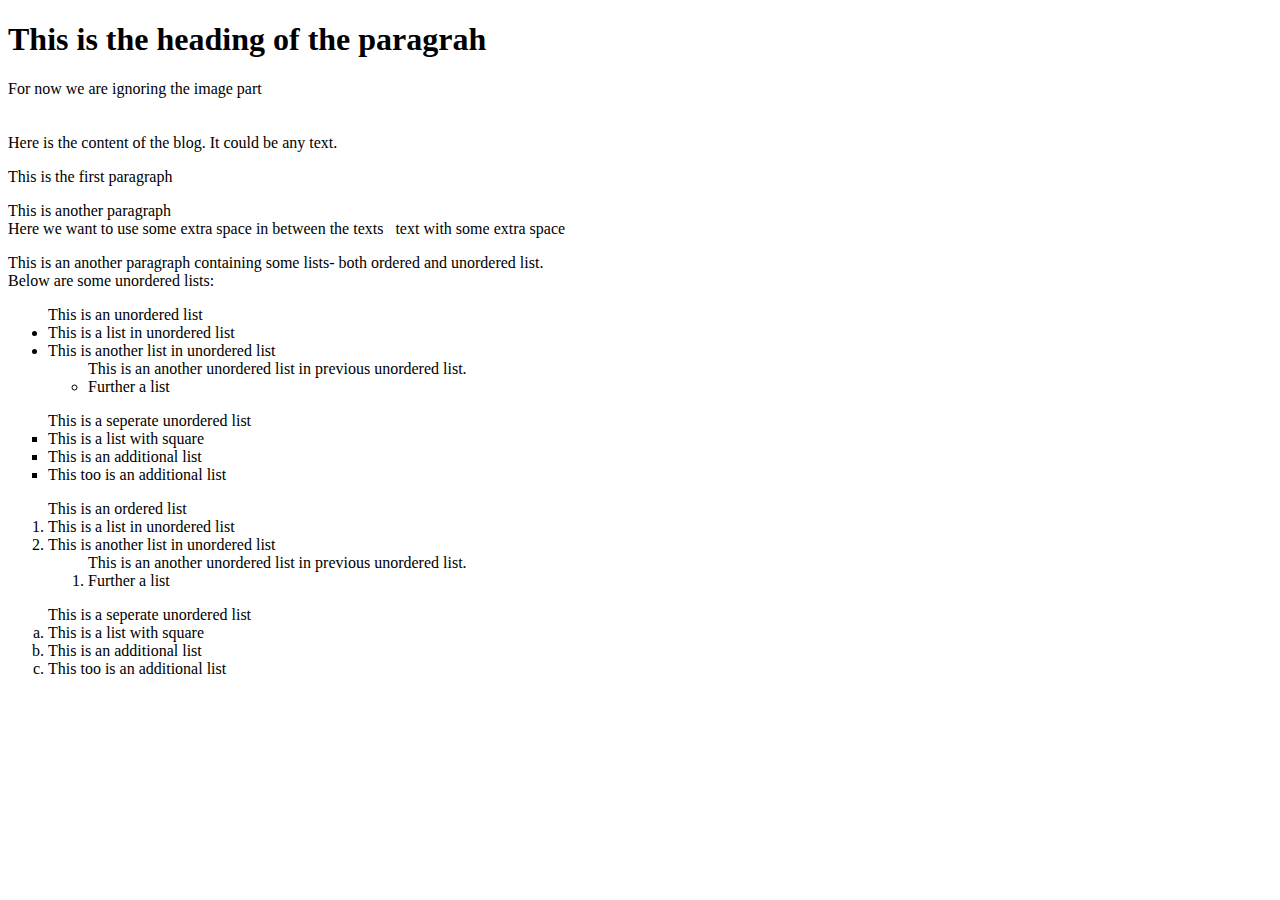
<file: DEV - Ninja/index.html>
<!DOCTYPE html>
<html lang="en">

<head>
    <meta charset="UTF-8">
    <meta http-equiv="X-UA-Compatible" content="IE=edge">
    <meta name="viewport" content="width=device-width, initial-scale=1.0">
    <title>Simple Bloging Page</title>
</head>

<body>
    <!--Let's make a simple bloging page using HTML only -->
    <!-- The page flow will be as follow -->
    <!-- First Part-->
        <!--Header -->
        <h1>This is the heading of the paragrah </h1>
            <!--Logo Website Link -->
            <!--Header Image -->
            For now we are ignoring the image part
    <!--Main Part Blog Heading --> 
        <!--Blog Image-->
        <!-- Content -->
        <!-- since the html doesn't read enter key, so to seperate any text in two lines we use br tag. 
        unlike other tags it doesn't have a pair. -->
        <br> <br> <br>  
        Here is the content of the blog. It could be any text. 
            <!-- Paragraph 1  
                The texts written as a paragraph are enclosed as p tags 
                The p tags seperates one paragraph from another paragraph-->
            <p>This is the first paragraph </p>
            <!-- Paragraph  -->
            <p> This is another paragraph
                <br>
                Here we  want to use some extra space in between the texts  <!-- to do so we will use &nbsp --> &nbsp text with some extra space  
                
            </p>
            <p> 
                This is an another paragraph containing some lists- both ordered and unordered list. <br>  
                Below are some unordered lists: 
                <!-- To make unordered lists we use ul tag -->
                <ul>This is an unordered list 
                    <li>This is a list in unordered list </li>
                    <li>This is another list in unordered list</li>
                    <ul>This is an another unordered list in previous unordered list.
                        <li>Further a list</li>
                        <!-- One thing that has to be noticed here is if we put a li tag it's coming as a bullet points   -->
                    </ul>
                </ul>
                <!-- One more thing that has to be noticed here lists are sometimes appearing  as a bullet points like sometime as a dark circle or sometime as a hallow circle
                    what's an intresting fact here is we can manually decide how we want to present the lists by using "type attribute " 
                    we will learn about this now  -->
                <ul  type="square">This is a seperate unordered list
                    <li >This is a list with square </li>
                    <li>This is an additional list  </li>
                    <li>This too is an additional list</li>
                </ul>  
                <!-- similar to unordered list we also have an ordered list  -->
                <ol>This is an ordered list 
                    <li>This is a list in unordered list </li>
                    <li>This is another list in unordered list</li>
                    <ol >This is an another unordered list in previous unordered list.
                        <li>Further a list</li>
                        
                    </ol>
                </ol>
                <!-- One more thing that has to be noticed here lists are starting always with "1"
                    what's an intresting fact here is we can manually decide how we want to present the lists by using "type attribute " 
                    we will learn about this now  -->
                <ol  type="a">This is a seperate unordered list 
                    <li >This is a list with square </li>
                    <li>This is an additional list  </li>
                    <li>This too is an additional list</li>
                </ol>  
            </p>
            </p>
             <!-- List  -->
        <!-- Ending paragraph -->
</body>

</html>
</file>
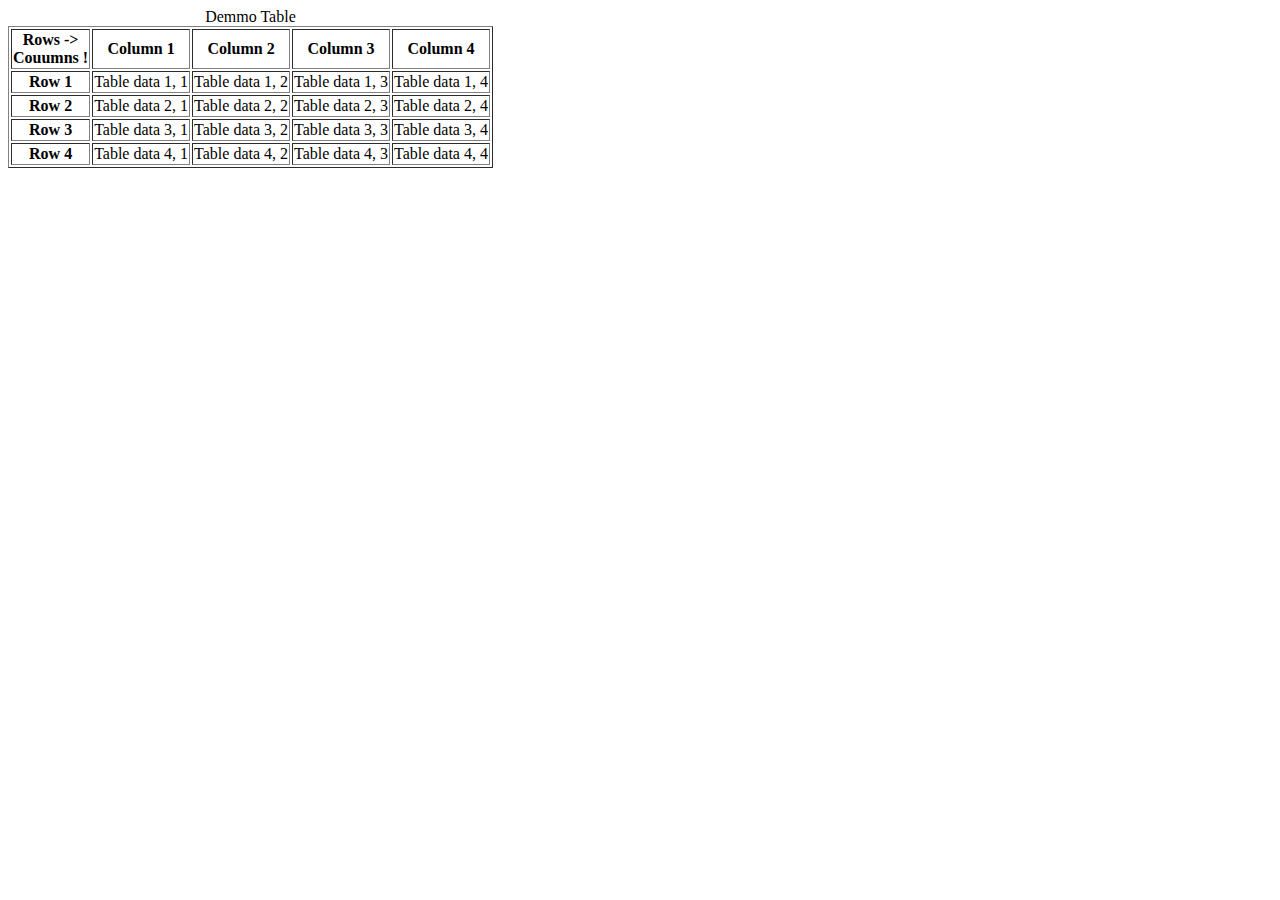
<file: DEV - Ninja/Blog Page/table.html>
<!DOCTYPE html>
<html lang="en">
<head>
    <meta charset="UTF-8">
    <meta http-equiv="X-UA-Compatible" content="IE=edge">
    <meta name="viewport" content="width=device-width, initial-scale=1.0">
    <title>Table</title>
</head>
<body>
    <!-- In this section we will learn about tables 
    
        To make a table we can simpally use table tag-->
    
    <table border="1 ">
        <!-- This will simpally make a table -->
            <!-- Any table have a title or a caption which tells about the table 
                to do so we can use <caption> tag -->
        <Caption>Demmo Table</Caption>
        <!-- A table have mainly two things 
            some rows and some columns -->
        <tr>
            <!-- In each row the table have some data -->
            <!-- Since it's the first row usually all the data in first row is treated as head  -->
                         
            <th>Rows -> <br> Couumns !</th>
            <th>Column 1 </th>
            <th>Column 2 </th>
            <th>Column 3 </th>
            <th>Column 4 </th>
        </tr>
        <tr>
          <th>Row 1</th>
          <td> Table data 1, 1</td>
          <td> Table data 1, 2</td>
          <td> Table data 1, 3</td>
          <td> Table data 1, 4</td>
        </tr>
        <tr>
            <th>Row 2</th>
          <td> Table data 2, 1</td>
          <td> Table data 2, 2</td>
          <td> Table data 2, 3</td>
          <td> Table data 2, 4</td>
        </tr>
        <tr>
            <th>Row 3</th>
            <td> Table data 3, 1</td>
          <td> Table data 3, 2</td>
          <td> Table data 3, 3</td>
          <td> Table data 3, 4</td>
        </tr>
        <tr>
            <th>Row 4</th>
            <td> Table data 4, 1</td>
          <td> Table data 4, 2</td>
          <td> Table data 4, 3</td>
          <td> Table data 4, 4</td>
            
        </tr>
    </table>

</body>
</html>
</file>
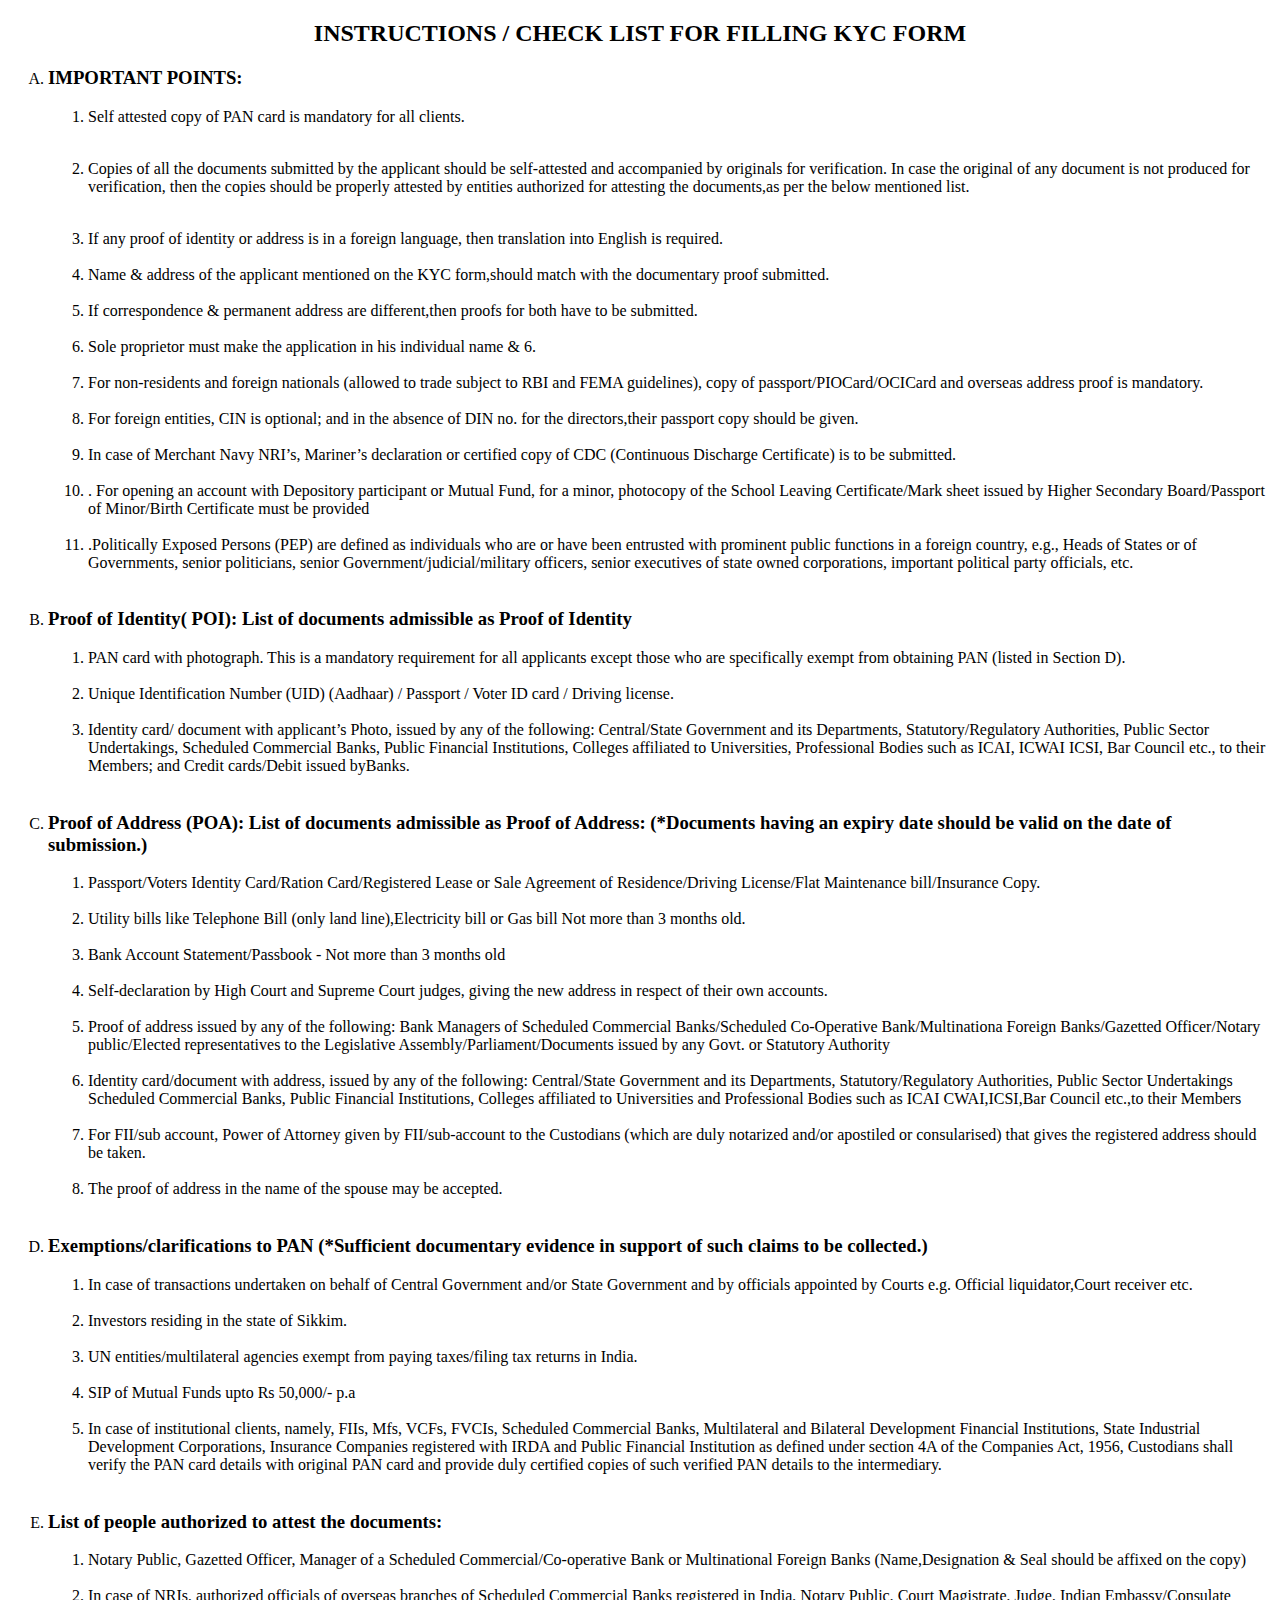
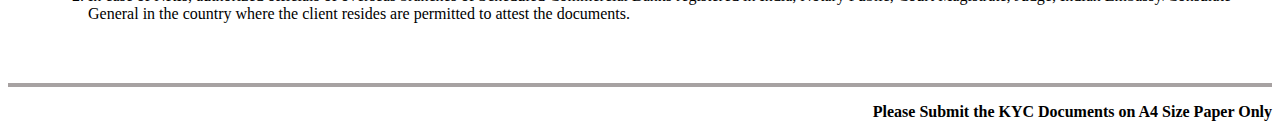
<file: DEV - Ninja/KYC form/2ndpage.html>
<!DOCTYPE html>
<html lang="en">
<head>
    <meta charset="UTF-8">
    <meta http-equiv="X-UA-Compatible" content="IE=edge">
    <meta name="viewport" content="width=device-width, initial-scale=1.0">
    <title>Second Page</title>
</head>
<body>
    <h2 style="text-align: center;">INSTRUCTIONS / CHECK LIST FOR FILLING KYC FORM</h2>
    <ol type="A">
        <li><h3>IMPORTANT POINTS:</h3>
            <ol type="1">
                <li>Self attested copy of PAN card is mandatory for all clients.</li> <br>
                <li> <p>Copies of all the documents submitted by the applicant should be 
                    self-attested and accompanied by originals for verification. In case
                    the original of any document is not produced for verification, then
                    the copies should be properly attested by entities authorized for 
                    attesting the documents,as per the below mentioned list. </p>  
                </li> <br>
                <li>If any proof of identity or address is in a foreign language, then
                    translation into English is required.
                </li> <br>
                <li> Name & address of the applicant mentioned on the KYC form,should
                    match with the documentary proof submitted.
                </li> <br>
                <li>If correspondence & permanent address are different,then proofs for 
                    both have to be submitted.
                </li> <br>
                <li>Sole proprietor must make the application in his individual name & 6. 
                </li> <br>
                <li>For non-residents and foreign nationals (allowed to trade subject to
                    RBI and FEMA guidelines), copy of passport/PIOCard/OCICard and 
                    overseas address proof is mandatory.
                </li> <br>
                <li>For foreign entities, CIN is optional; and in the absence of DIN no. for 
                     the directors,their passport copy should be given. 
                </li> <br>
                <li>In case of Merchant Navy NRI’s, Mariner’s declaration or certified 
                    copy of CDC (Continuous Discharge Certificate) is to be submitted.
                </li> <br>
                <li>. For opening an account with Depository participant or Mutual Fund,
                    for a minor, photocopy of the School Leaving Certificate/Mark sheet 
                    issued by Higher Secondary Board/Passport of Minor/Birth
                    Certificate must be provided 
                </li> <br>
                <li>.Politically Exposed Persons (PEP) are defined as individuals who are
                    or have been entrusted with prominent public functions in a foreign
                    country, e.g., Heads of States or of Governments, senior
                    politicians, senior Government/judicial/military officers, senior
                    executives of state owned corporations, important political party 
                    officials, etc.

                </li>
            </ol>
        </li> <br>
        <li><h3>Proof of Identity( POI): List of documents admissible as Proof of Identity</h3>
            <ol type="1">
                <li>
                    PAN card with photograph. This is a mandatory requirement for all 
                    applicants except those who are specifically exempt from obtaining 
                    PAN (listed in Section D).
                </li> <br>
                <li>Unique Identification Number (UID) (Aadhaar) / Passport / Voter ID 
                    card / Driving license.
                </li> <br>
                <li>
                    Identity card/ document with applicant’s Photo, issued by any of the 
                    following: Central/State Government and its Departments,
                    Statutory/Regulatory Authorities, Public Sector Undertakings,
                    Scheduled Commercial Banks, Public Financial Institutions, Colleges 
                    affiliated to Universities, Professional Bodies such as ICAI, ICWAI
                    ICSI, Bar Council etc., to their Members; and Credit cards/Debit 
                    issued byBanks.
                </li>
            </ol>
        </li> <br>
        <li><h3>Proof of Address (POA): List of documents admissible as Proof
            of Address: (*Documents having an expiry date should be 
            valid on the date of submission.)
        </h3>
        <ol type="1">
            <li>Passport/Voters Identity Card/Ration Card/Registered Lease or Sale 
                Agreement of Residence/Driving License/Flat Maintenance
                bill/Insurance Copy.
            </li><br>
            <li>Utility bills like Telephone Bill (only land line),Electricity bill or Gas bill
                Not more than 3 months old.
            </li><br>
            <li>Bank Account Statement/Passbook - Not more than 3 months old</li> <br>
            <li>Self-declaration by High Court and Supreme Court judges, giving the 
                new address in respect of their own accounts.
            </li> <br>
            <li>Proof of address issued by any of the following: Bank Managers of 
                Scheduled Commercial Banks/Scheduled Co-Operative 
                Bank/Multinationa Foreign Banks/Gazetted Officer/Notary
                public/Elected representatives to the Legislative
                Assembly/Parliament/Documents issued by any Govt. or Statutory
                Authority
            </li> <br>
            <li>Identity card/document with address, issued by any of the following:
                Central/State Government and its Departments,
                Statutory/Regulatory Authorities, Public Sector Undertakings
                Scheduled Commercial Banks, Public Financial Institutions, Colleges 
                affiliated to Universities and Professional Bodies such as ICAI
                CWAI,ICSI,Bar Council etc.,to their Members
            </li><br>
            <li>
                For FII/sub account, Power of Attorney given by FII/sub-account to 
                the Custodians (which are duly notarized and/or apostiled or
                consularised) that gives the registered address should be taken.
            </li> <br>
            <li>The proof of address in the name of the spouse may be accepted.</li>
        </ol>
    </li> <br>
    <li>
        <h3>Exemptions/clarifications to PAN
            (*Sufficient documentary evidence in support of such claims 
            to be collected.) 
        </h3>
        <ol type="1">
            <li>In case of transactions undertaken on behalf of Central Government
                and/or State Government and by officials appointed by Courts e.g.
                Official liquidator,Court receiver etc.
            </li> <br>
            <li>Investors residing in the state of Sikkim.</li> <br>
            <li>UN entities/multilateral agencies exempt from paying taxes/filing tax
                returns in India.
            </li><br>
            <li>SIP of Mutual Funds upto Rs 50,000/- p.a</li><br>
            <li>In case of institutional clients, namely, FIIs, Mfs, VCFs, FVCIs,
                Scheduled Commercial Banks, Multilateral and Bilateral
                Development Financial Institutions, State Industrial Development
                Corporations, Insurance Companies registered with IRDA and Public
                Financial Institution as defined under section 4A of the Companies 
                Act, 1956, Custodians shall verify the PAN card details with 
                original PAN card and provide duly certified copies of such verified
                PAN details to the intermediary.
            </li>
        </ol>
    </li> <br>
    <li>
        <h3>List of people authorized to attest the documents:</h3>
        <ol type="1">
            <li>Notary Public, Gazetted Officer, Manager of a Scheduled 
                Commercial/Co-operative Bank or Multinational Foreign Banks 
                (Name,Designation & Seal should be affixed on the copy)
            </li><br>
            <li>In case of NRIs, authorized officials of overseas branches of
                Scheduled Commercial Banks registered in India, Notary Public,
                Court Magistrate, Judge, Indian Embassy/Consulate General in the
                country where the client resides are permitted to attest the 
                documents.
            </li><br>

        </ol>
    </li>
    </ol> <br>
    <hr style="border: 2px solid rgb(167, 162, 162);">
    <p style="text-align: end;"><b> Please Submit the KYC Documents on A4 Size Paper Only</b></p>
</body>
</html>
</file>
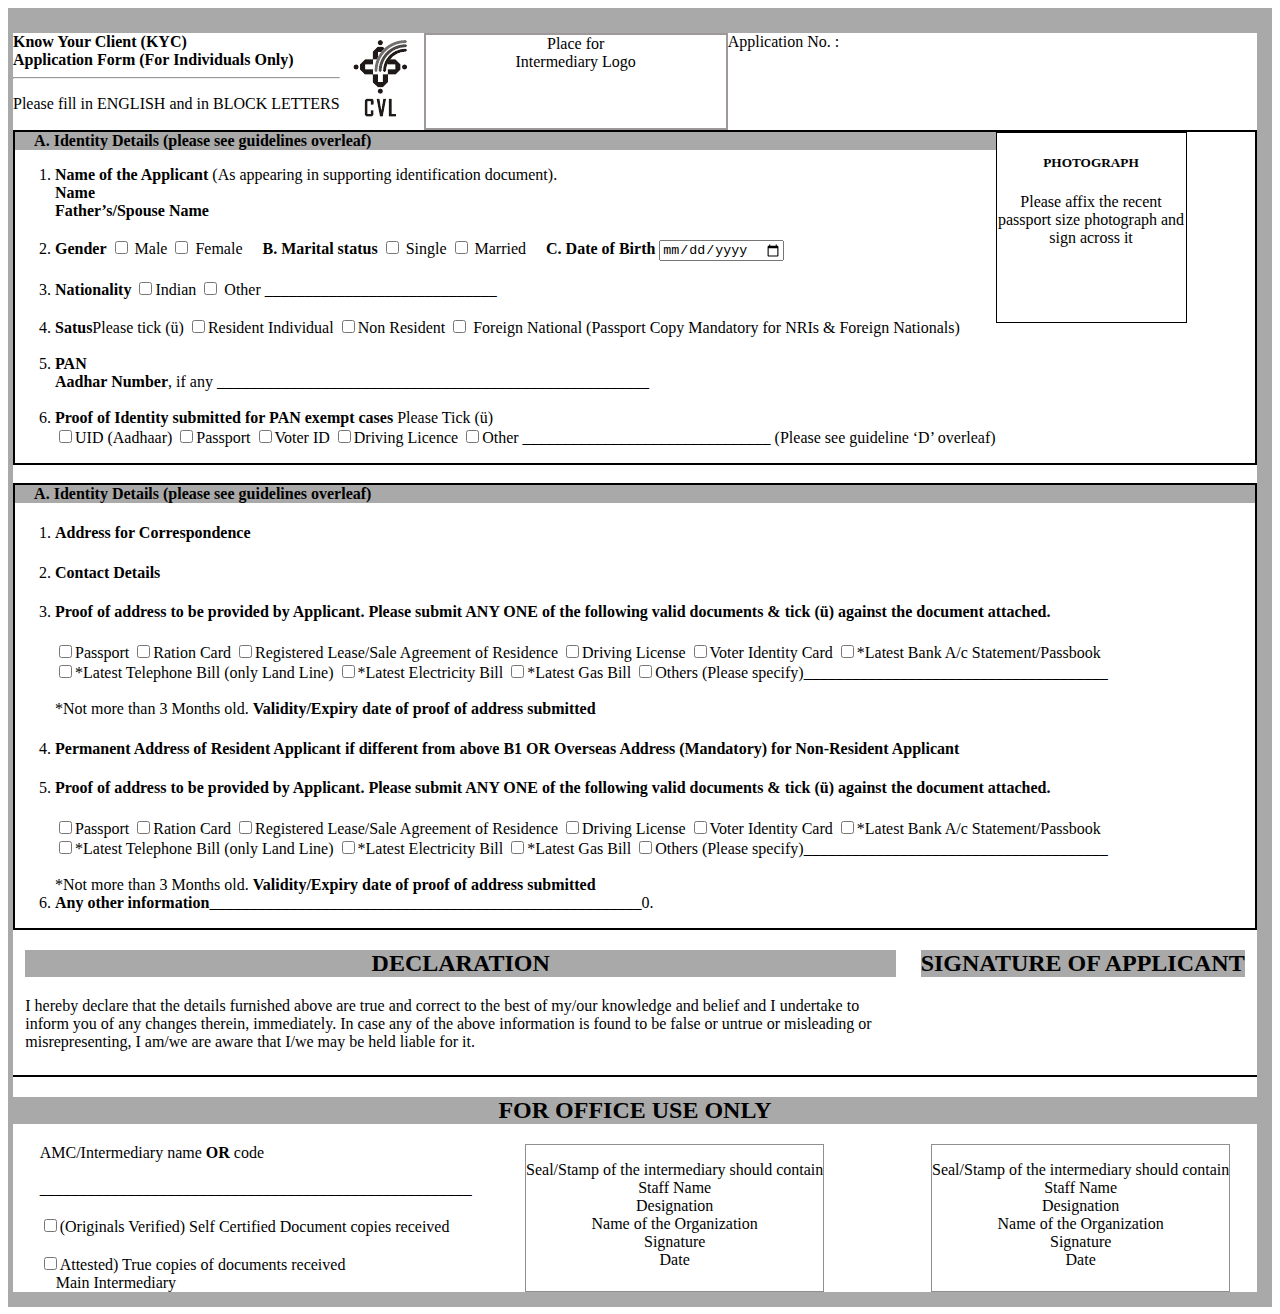
<file: DEV - Ninja/KYC form/kyc.html>
<!DOCTYPE html>
<html lang="en">
<head>
    <meta charset="UTF-8">
    <meta http-equiv="X-UA-Compatible" content="IE=edge">
    <meta name="viewport" content="width=device-width, initial-scale=1.0">
    <title>KYC Form</title>
    <link rel="stylesheet" href="style.css">
</head>
<body>
    
    <header>
        <div class="head-div">
            <div class="h s-div" >
                <b>Know Your Client (KYC)
                </b> <br>
                <b>Application Form (For Individuals Only)</b>
                <hr>
                <p>Please fill in ENGLISH and in BLOCK LETTERS</p>
            </div>
            <div class="h logo" >
                <img src="logo.jpg" alt="logo" style="align-content: space-between;"> 
            </div>
            <div class="h blanklogo" style="width: 300px; border: 2px solid rgb(158, 152, 152); text-align: center; ">
                Place for <br> Intermediary Logo

            </div>
            <div  class="h last" style="text-align: justify;">
                Application No. :
            </div>
        </div>               
    </header>
    <!-- This is first box -->
    <div id="Box_A"  style="border: 2px solid black;" > 
        
        <div class="box a-box-1">
            <b class="heading" style="background-color: rgb(2b, 208, 208);">&nbsp; &nbsp;&nbsp; A. Identity Details (please see guidelines overleaf)</b>
            <ol>
                <li>
                    <b>Name of the Applicant</b> (As appearing in supporting identification document).  
                    <br> 
                    <b>Name</b>
                    <br>
                    <b>Father’s/Spouse Name</b>
                    
                </li>
                <br>
                <li>
                    <b>Gender</b> <input type="checkbox"> Male <input type="checkbox"> Female
                    &nbsp; &nbsp; <b>B. Marital status</b> <input type="checkbox" > Single <input type="checkbox"> Married

                    &nbsp; &nbsp; <b>C. Date of Birth</b> <input type="date">
                </li>
                <br>
                <li>
                    <b>Nationality</b> <input type="checkbox">Indian <input type="checkbox" > Other
                    _____________________________
                </li>
                <br>
                <li>
                    <b>Satus</b>Please tick (ü) <input type="checkbox">Resident Individual <input type="checkbox">Non Resident
                    <input type="checkbox"> Foreign National (Passport Copy Mandatory for NRIs & Foreign Nationals)
                </li>
                <br>
                <li>
                    <b>PAN</b>
                    <br>
                    <b>Aadhar Number</b>, if any ______________________________________________________
                </li>
                <br>
                <li>
                    <b>Proof of Identity submitted for PAN exempt cases</b> Please Tick (ü) <br>
                    <input type="checkbox" >UID (Aadhaar)
                    <input type="checkbox" >Passport
                    <input type="checkbox" >Voter ID
                    <input type="checkbox" >Driving Licence
                    <input type="checkbox" >Other _______________________________
                    (Please see guideline ‘D’ overleaf)

                </li>
            </ol>
        </div>
        <!--  A new div for photograph  -->
        <div id= "picbox" class="box a-box-2" style="border: 1px solid black; text-align:center;">
            
               <h5>PHOTOGRAPH</h5>
                
                    Please affix
                the recent passport
                size photograph and
                sign across it
                
            </td> 
            </table>
            
        </div>
        
    </div >
    <br>
    <div id="Box_B" class="box-b" style="border: 2px solid black;">
        <b class="heading" style="background-color: rgb(2b, 208, 208);">&nbsp; &nbsp;&nbsp; A. Identity Details (please see guidelines overleaf)</b>
        <ol>
            <li><h4>Address for Correspondence</h4></li>
            <li><h4>Contact Details</Details></h4></li>
            <li><h4>Proof of address to be provided by Applicant. Please submit ANY ONE of the following valid documents & tick (ü) against the document attached.</h4>
                <input type="checkbox">Passport 
                <input type="checkbox">Ration Card  
                <input type="checkbox">Registered Lease/Sale Agreement of Residence  
                <input type="checkbox">Driving License 
                <input type="checkbox">Voter Identity Card 
                <input type="checkbox">*Latest Bank A/c Statement/Passbook
                <br> 
                <input type="checkbox">*Latest Telephone Bill (only Land Line)  
                <input type="checkbox">*Latest Electricity Bill 
                <input type="checkbox">*Latest Gas Bill 
                <input type="checkbox">Others (Please specify)______________________________________
                <br><br>
                *Not more than 3 Months old. <b>Validity/Expiry date of proof of address submitted </b>
            </li>
            <li>
                <h4>Permanent Address of Resident Applicant if different from above B1 OR Overseas Address (Mandatory) for Non-Resident Applicant</h4>
            </li>
            <li><h4>Proof of address to be provided by Applicant. Please submit ANY ONE of the following valid documents & tick (ü) against the document attached.</h4>
                <input type="checkbox">Passport 
                <input type="checkbox">Ration Card  
                <input type="checkbox">Registered Lease/Sale Agreement of Residence  
                <input type="checkbox">Driving License 
                <input type="checkbox">Voter Identity Card 
                <input type="checkbox">*Latest Bank A/c Statement/Passbook
                <br> 
                <input type="checkbox">*Latest Telephone Bill (only Land Line)  
                <input type="checkbox">*Latest Electricity Bill 
                <input type="checkbox">*Latest Gas Bill 
                <input type="checkbox">Others (Please specify)______________________________________
                <br><br>
                *Not more than 3 Months old. <b>Validity/Expiry date of proof of address submitted </b>
            </li>
            <li><b>Any other information</b>______________________________________________________0.</li>
            
        </ol>
    </div>


    <div id="thrd-div">
        <div class="div leftdiv" style="width: 70%;">
            <h2 style="text-align: center;">DECLARATION</h2>
            <p> I hereby declare that the details furnished above are true and correct to the best of my/our knowledge and belief and 
I undertake to inform you of any changes therein, immediately. In case any of the above information is found to be 
false or untrue or misleading or misrepresenting, I am/we are aware that I/we may be held liable for it. </p>
        </div>
        <div class="div rightdiv">
            <h2 style="text-align: center;">SIGNATURE OF APPLICANT</h2>
        </div>

    </div>
    <hr style="border: 1px solid black;"> 
    <!-- the last div -->
    <div>
        <h2 style="text-align: center;">FOR OFFICE USE ONLY</h2>
        <div id="last-div">
            <div class="comdiv ldiv">
                AMC/Intermediary name <b>OR</b>  code <br> <br>
                ______________________________________________________ <br><br>
                <input type="checkbox">(Originals Verified) Self Certified Document copies received <br><br>
                <input type="checkbox">Attested) True copies of documents received <br> 
                &nbsp; &nbsp; Main Intermediary
    
    
    
            </div>
            <div class="comdiv mdiv" style="border: 1px solid rgb(145, 142, 142); text-align: center;" >
                <p>
                    Seal/Stamp of the intermediary should contain <br>
                                        Staff Name <br>
                                       Designation <br>
                                    Name of the Organization <br>
                                        Signature <br>
                                        Date
                </p>
            </div>
            <br>
            <div class="comdiv rdiv" style="border: 1px solid rgb(145, 142, 142); text-align: center;" >
                <p>
                    Seal/Stamp of the intermediary should contain <br>
                                        Staff Name <br>
                                       Designation <br>
                                    Name of the Organization <br>
                                        Signature <br>
                                        Date
                </p>
            </div>
        </div>
        
    </div>
    
</body>
</html>
</file>
<file: DEV - Ninja/KYC form/style.css>
.box{
    
}
#Box_A{
    display: flex;
    
}
#picbox{
    height: 5cm;
    width: 5cm;
}
.head-div{
    display: flex;
    justify-content: flex-start;
    
}
#thrd-div{
    display: flex;
    justify-content: space-around;

}
h2{
    background-color: darkgrey;
}
.heading{
    background-color: darkgrey;
    display: block;
}
#last-div{
    display: flex;
    justify-content: space-around;

}
.midv .rdiv{
    text-shadow: 1px;
    width: 120%;
}
body{
    border-color: darkgray;
    border-style: solid;
    border-width: 25px 15px 15px 5px;;
    
}
</file>
